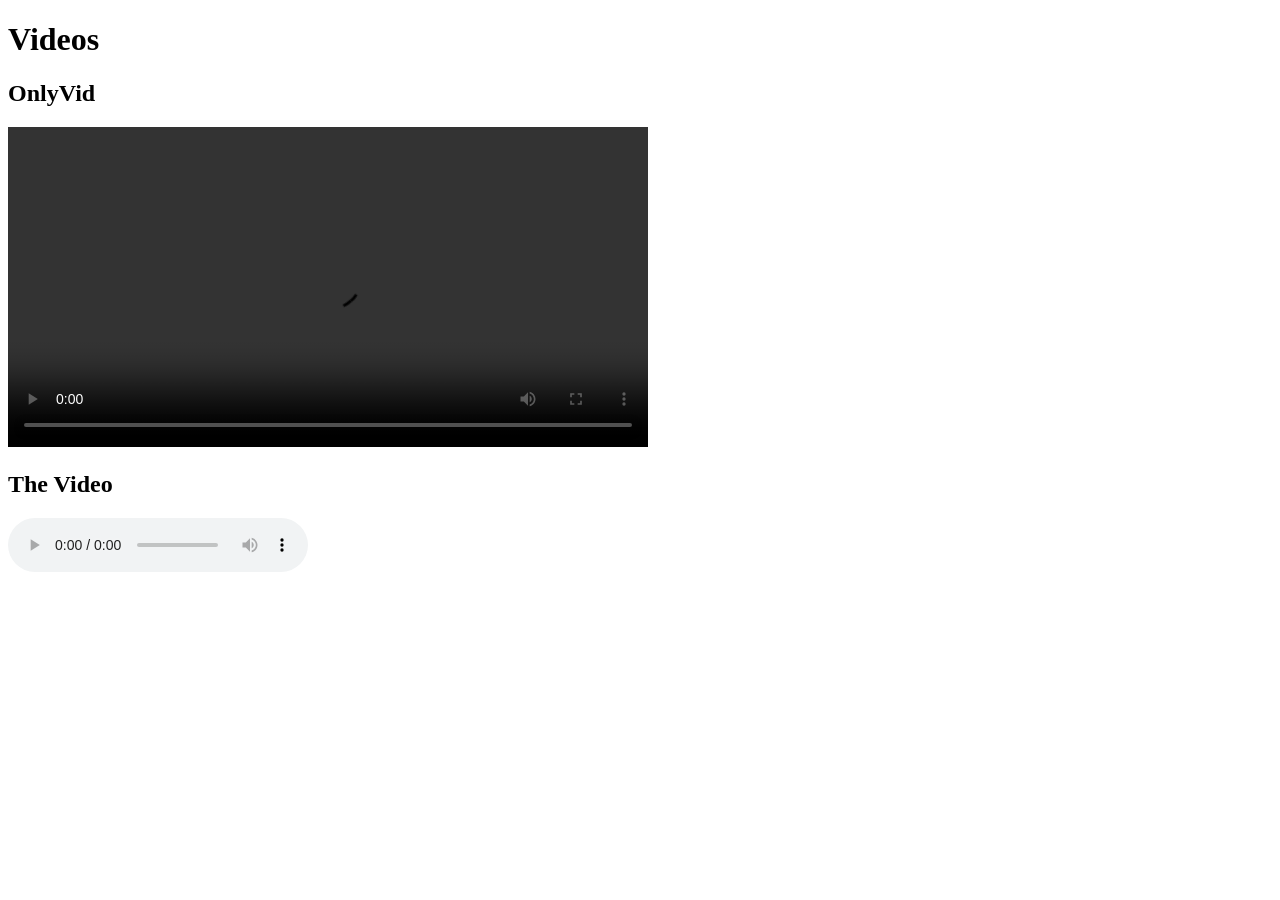
<file: HTML/AudioAndVideoPlayer.html>
<!-- audio and video player -->


<!DOCTYPE html>
<html lang="en">
<head>
  <meta charset="UTF-8" />
  <meta name="viewport" content="width=device-width, initial-scale=1.0"/>
  <title>HTML Audio and Video Lab</title>
</head>
<body>

  <h1>Videos</h1>

  <section>
    <h2>OnlyVid</h2>

  <video

  controls
  width="640"
  >
  <source
  src="https://cdn.freecodecamp.org/curriculum/labs/what-is-the-map-method-and-how-does-it-work.mp4"
  type="video/mp4"
  >

  </section>

<section>
  <h2>The Video</h2>
  <audio
  controls
  loop
  src="https://cdn.freecodecamp.org/curriculum/js-music-player/sailing-away.mp3"
  >
</section>

</body>
</html>
</file>
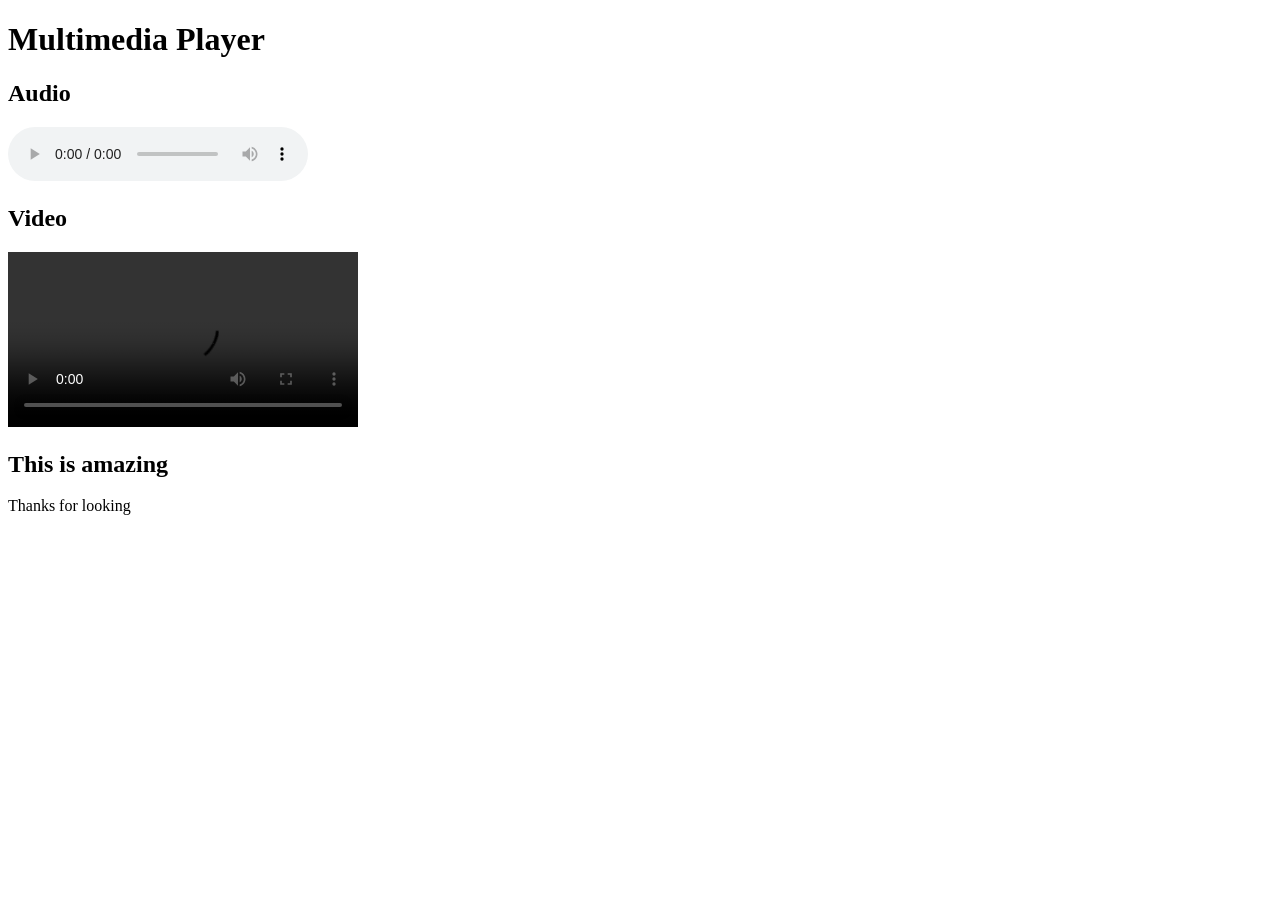
<file: HTML/multimediaPlayer.html>
<!-- 
multimedia player

reproductor multimedia

-->

<!DOCTYPE html>
<html lang="en">
<head>
  <meta charset="UTF-8">
  <meta name="viewport" content="width=device-width, initial-scale=1.0">
  <title>Multimedia Player</title>
</head>

<body>

  <h1>Multimedia Player</h1>

  <section>
    <h2>Audio</h2>
    <audio controls aria-label="audio">
      <source src="https://cdn.freecodecamp.org/curriculum/js-music-player/sailing-away.mp3" type="audio/mpeg"/>
    </audio>
  </section>


  <section>
    <h2>Video</h2>
    <video controls width="350">
      <source src="https://cdn.freecodecamp.org/curriculum/labs/what-is-the-map-method-and-how-does-it-work.mp4" type="video/mp4"/>
      <track src="https://cdn.freecodecamp.org/curriculum/labs/what-is-the-map-method-and-how-does-it-work.vtt" kind="subtitles" srclang="en" label="English" />
    </video>
  
  </section>


  <section>
    <h2>This is amazing</h2>
    <p>Thanks for looking</p>
  </section>

</body>

</html>
</file>
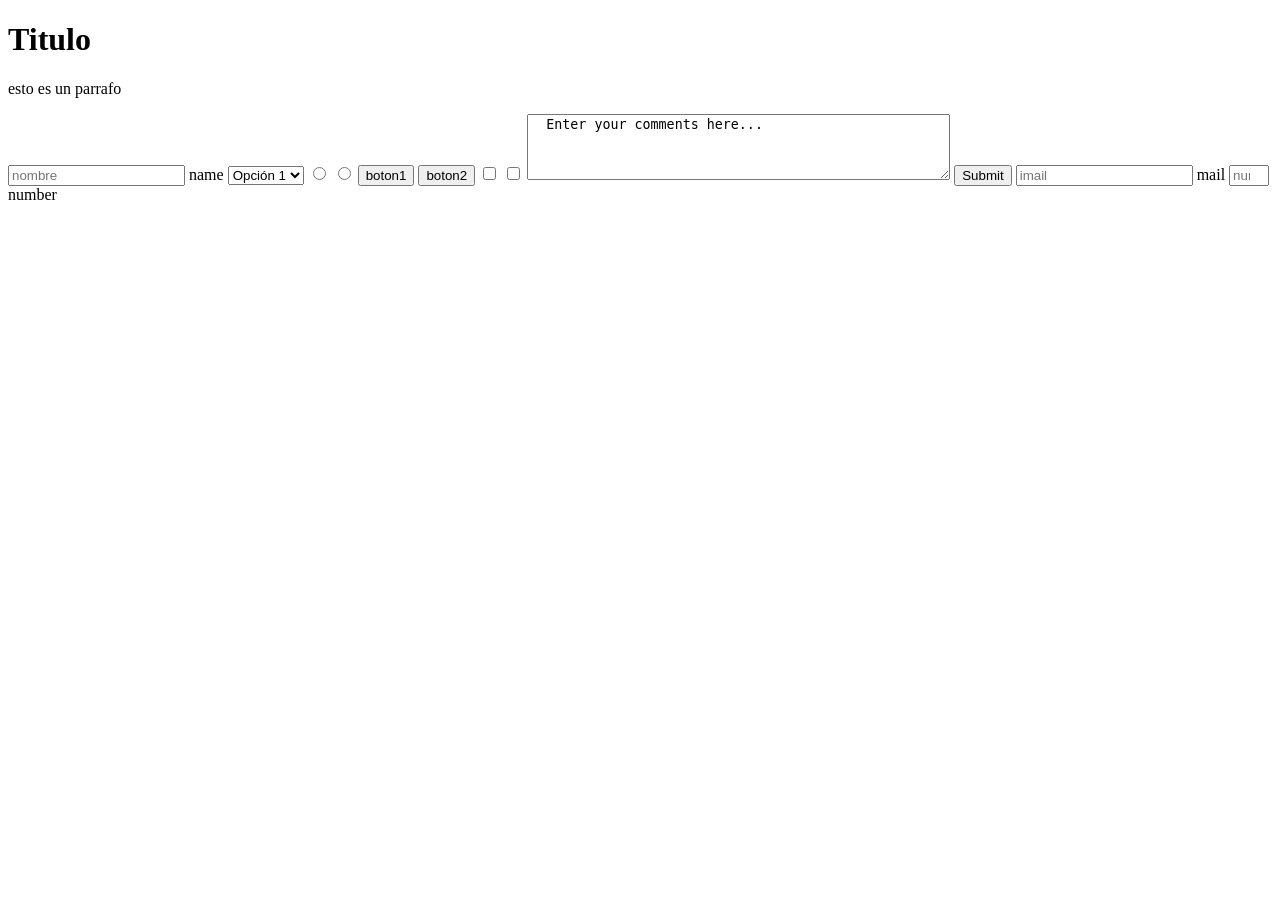
<file: HTML/surveyForm.html>
<!-- survey form -->


<!DOCTYPE html>
<html lang="en">
  <head>
    <meta charset="UTF-8" />
    <title>Survey Form</title>
  </head>

  <body>
    <h1 id="title">Titulo</h1>
      <p id="description">esto es un parrafo</p>

      <form id="survey-form">
        <input id="name" type="text" placeholder="nombre" required/>
        <label id="name-label">name</label>
         <select id="dropdown" name="dropdown">

               <option value="opcion1">Opción 1</option>
               <option value="opcion2">Opción 2</option>

         </select>
      <input type="radio" name="opciones" value="1" />
      <input type="radio" name="opciones" value="2" />

        <button value="1" name="opcion1">boton1</button>
        <button value="2" name="opcion2">boton2</button>

       <input type="checkbox" value="1" />
       <input type="checkbox" value="2"/>
      
      <textarea id="comments" name="comments" rows="4" cols="50">
  Enter your comments here...
</textarea>
<input id="submit" type="submit"/>


        <input id="email" type="email" placeholder="imail" required/>
        <label id="email-label">mail</label>




        <input id="number" type="number" placeholder="numero" min="2" max="5"/>
        <label id="number-label">number</label>

      </form>
  </body>
</html>
</file>
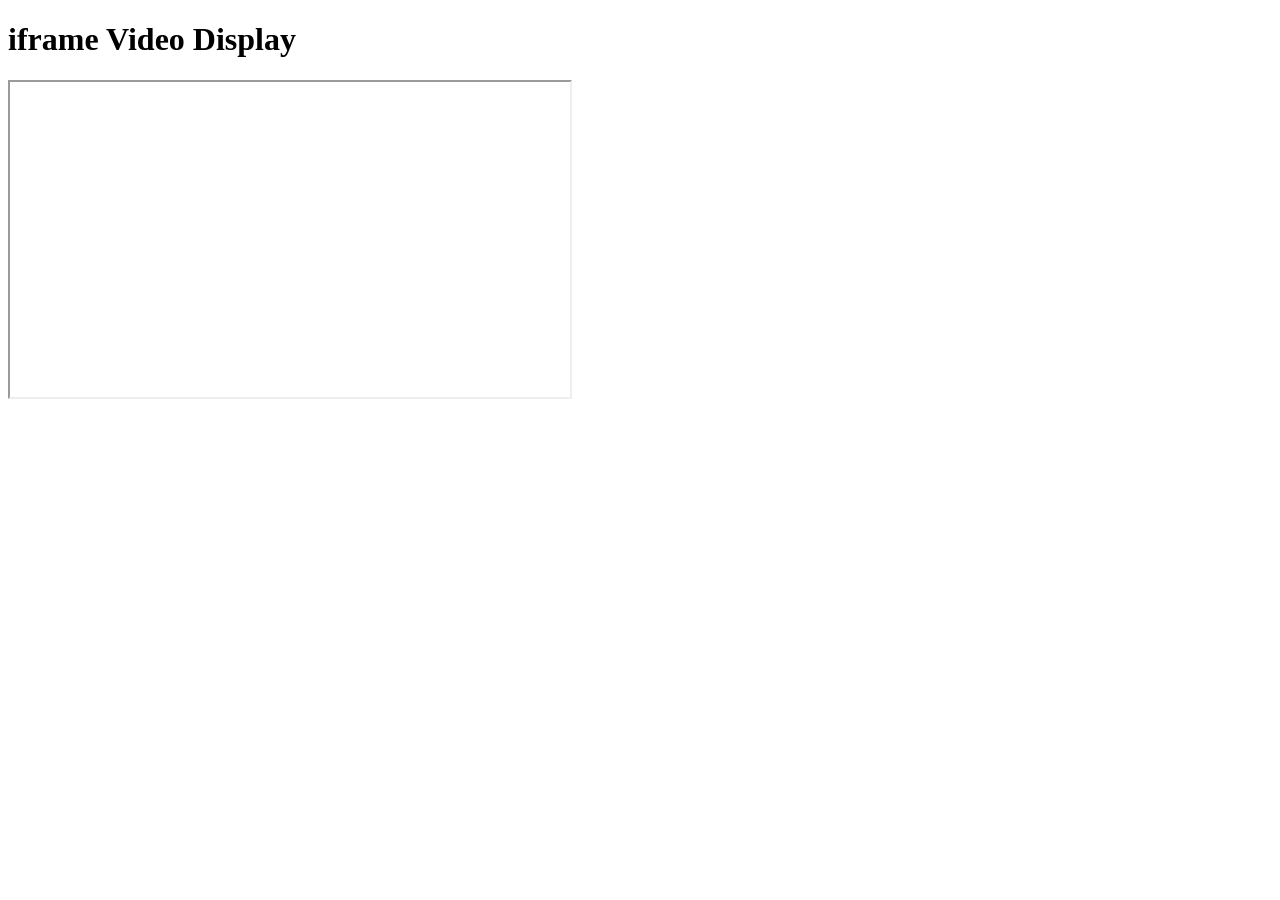
<file: HTML/usingIframe.html>
<!-- using iframe-->

<!DOCTYPE html>
<html lang="en">
  <head>
    <meta charset="UTF-8" />
    <meta name="viewport" content="width=device-width, initial-scale=1.0" />
    <title>Display Videos in an iframe</title>
  </head>
  <body>
    <h1>iframe Video Display</h1>
    <iframe
      width="560"
      height="315"
      src="https://www.youtube.com/embed/I0_951_MPE0"
      allow="accelerometer autoplay clipboard-write encrypted-media gyroscope web-share"
      referrerpolicy="strict-origin-when-cross-origin"
      allowfullscreen
    >

    </iframe>
  </body>
</html>
</file>
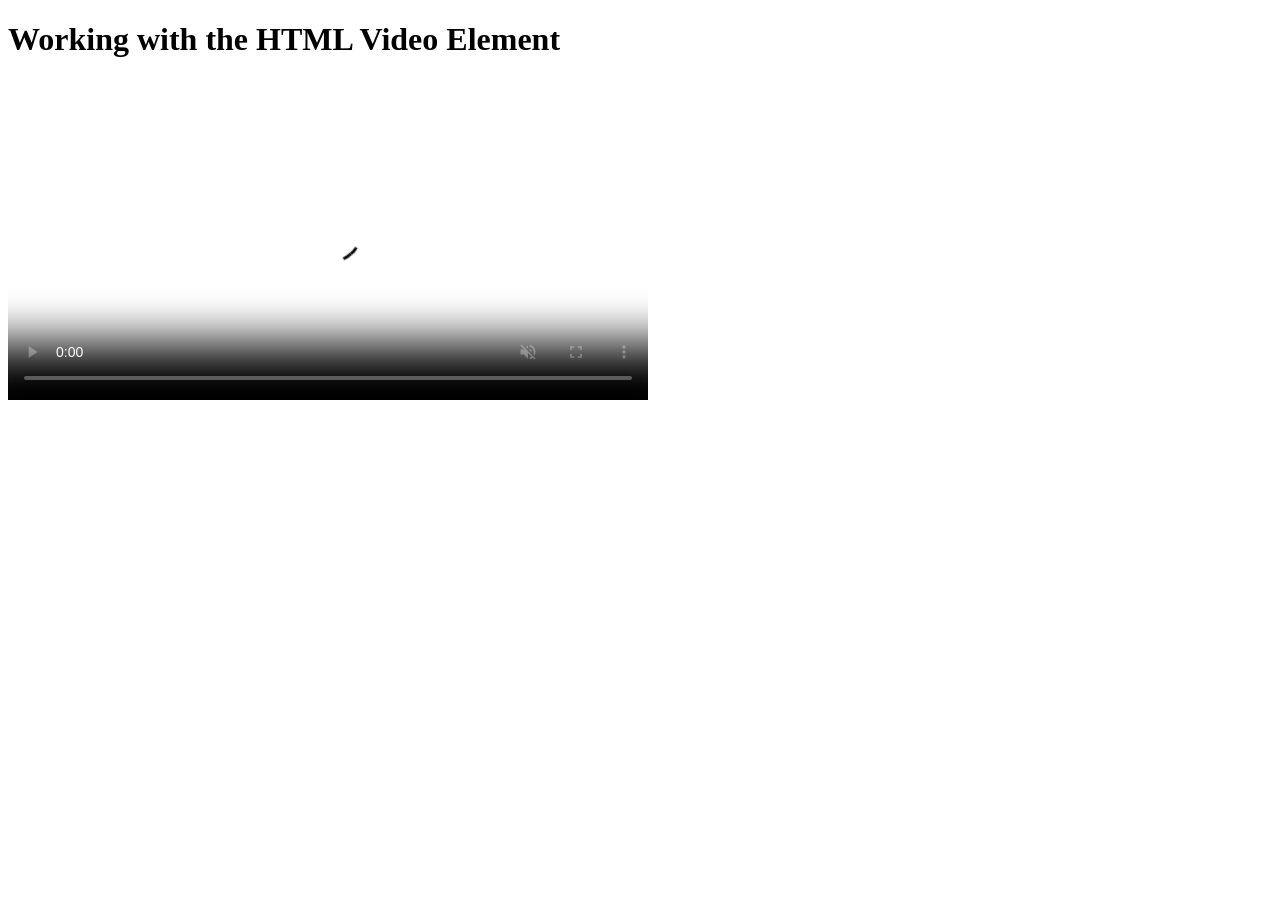
<file: HTML/videoPlayer.html>
<!-- video player -->

<!DOCTYPE html>
<html lang="en">
<head>
    <meta charset="UTF-8">
    <meta name="viewport" content="width=device-width, initial-scale=1.0">
    <title>Working with the HTML Video Element</title>
</head>
<body>
  <h1>Working with the HTML Video Element</h1>
  <video
    width="640"
    loop
    controls
    muted
    poster="https://cdn.freecodecamp.org/curriculum/labs/past-event2.jpg"
  >
  <source
    src="https://cdn.freecodecamp.org/curriculum/labs/what-is-the-map-method-and-how-does-it-work.mp4"
    type="video/mp4"
  >
  <source
    src="https://cdn.freecodecamp.org/curriculum/labs/mapmethod.webm"
    type="video/webm"
  >
  <source
    src="https://cdn.freecodecamp.org/curriculum/labs/mapmethod.ogg"
    type="video/ogg"
  >

  <source
    src="https://cdn.freecodecamp.org/curriculum/labs/mapmethod.mov"
    type="video/quicktime"
  >
  </video>
  </body>
</html>
</file>
